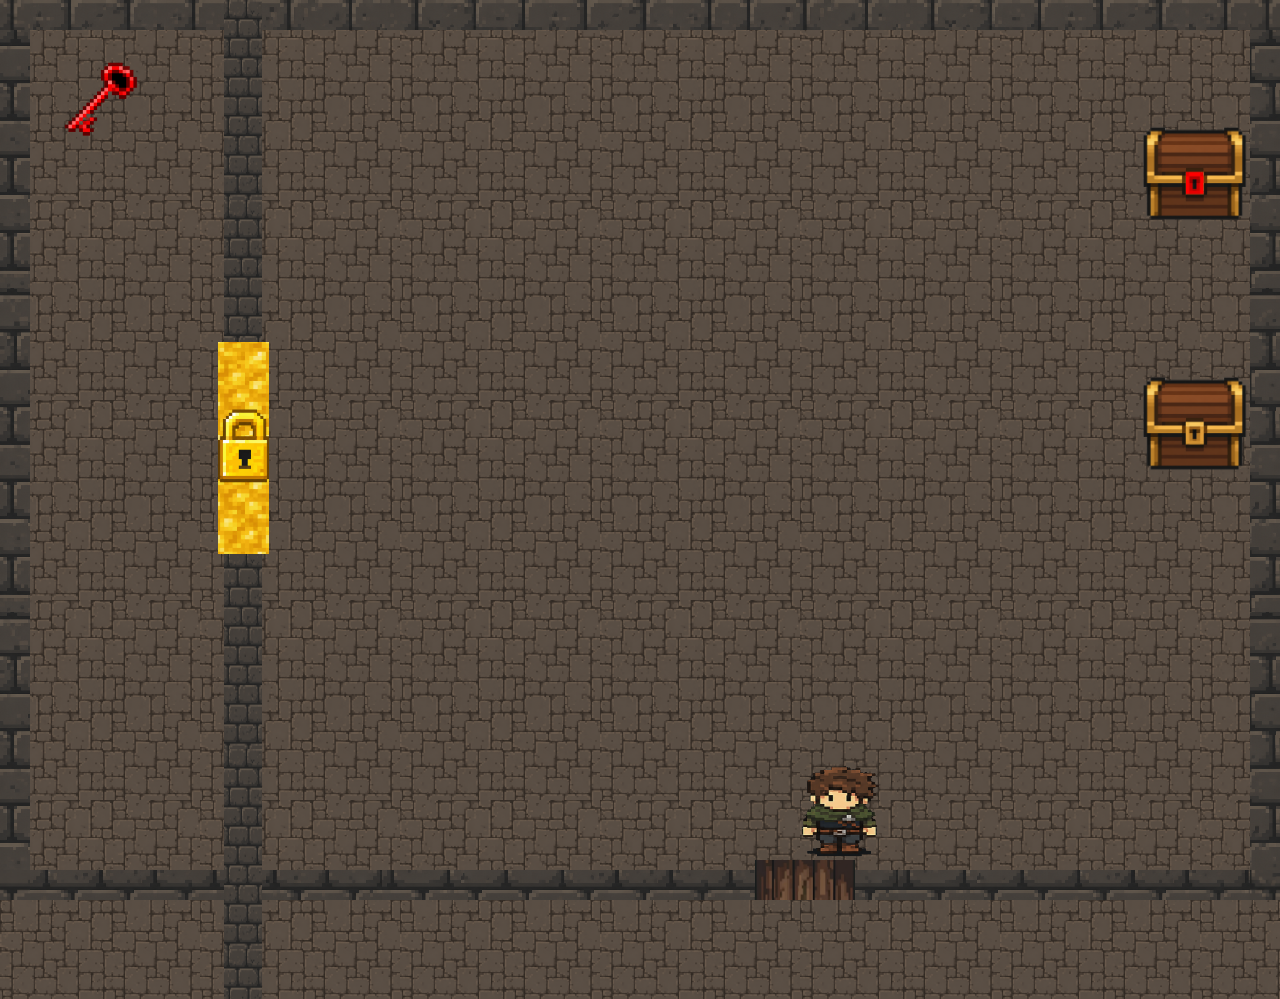
<file: index.html>
<!DOCTYPE html>
<html lang="cs">
<head>
    <meta charset="UTF-8">
    <meta name="viewport" content="width=1700, initial-scale=1">
    <title>Dungeons</title>
    <link rel="stylesheet" href="dungeonIndex.css" type="text/css">
</head>
<body>
    <img src="chestClosed.png" alt="chestClosed" id="chestClosed">
    <img src="chestOpened.png" alt="chestOpened" id="chestOpened" style="display: none">
    <img src="redKey.png" alt="redKey" id="redKey">
    <img src="redChestClosed.png" alt="redChestClosed" id="redChestClosed">
    <img src="redChestOpened.png" alt="redChestOpened" id="redChestOpened" style="display: none">
    <img src="hero.png" alt="Hero" id="hero">
    <img src="heroRight1.png" alt="HeroRight1" id="heroRight1" style="display: none">
    <img src="heroLeft1.png" alt="HeroLeft1" id="heroLeft1" style="display: none">
    <img src="heroLeft1.png" alt="HeroUp1" id="heroUp1" style="display: none">
    <img src="heroDown1.png" alt="HeroDown1" id="heroDown1" style="display: none">

    <p id="chestOpeningText" style="display: none">Press <span style="font-size: 30px"><b>e</b></span> to open</p>
    <p id="redChestOpeningText" style="display: none">Press <span style="font-size: 30px"><b>e</b></span> to open</p>
    <p id="redChestInvalidOpeningText" style="display: none">You need <span style="color: red; font-size: 30px"><b>red key</b></span> to open</p>
    <p id="chestRewards1" style="display: none">You recieved <span style="color: yellow; font-size: 30px"><b>golden key</b></span></p>
    <p id="chestRewards2" style="display: none">You recieved <span style="color: sandybrown; font-size: 30px"><b>wooden sword</b></span></p>

    <div id="wall1"></div>
    <div id="wall2"></div>
    <div id="unlockableDoor1"></div>
    <div id="doors1"></div>

    <script src="dungeonIndexLogic.js"></script>

    <footer>
        <br>
    </footer>
</body>
</html>
</file>
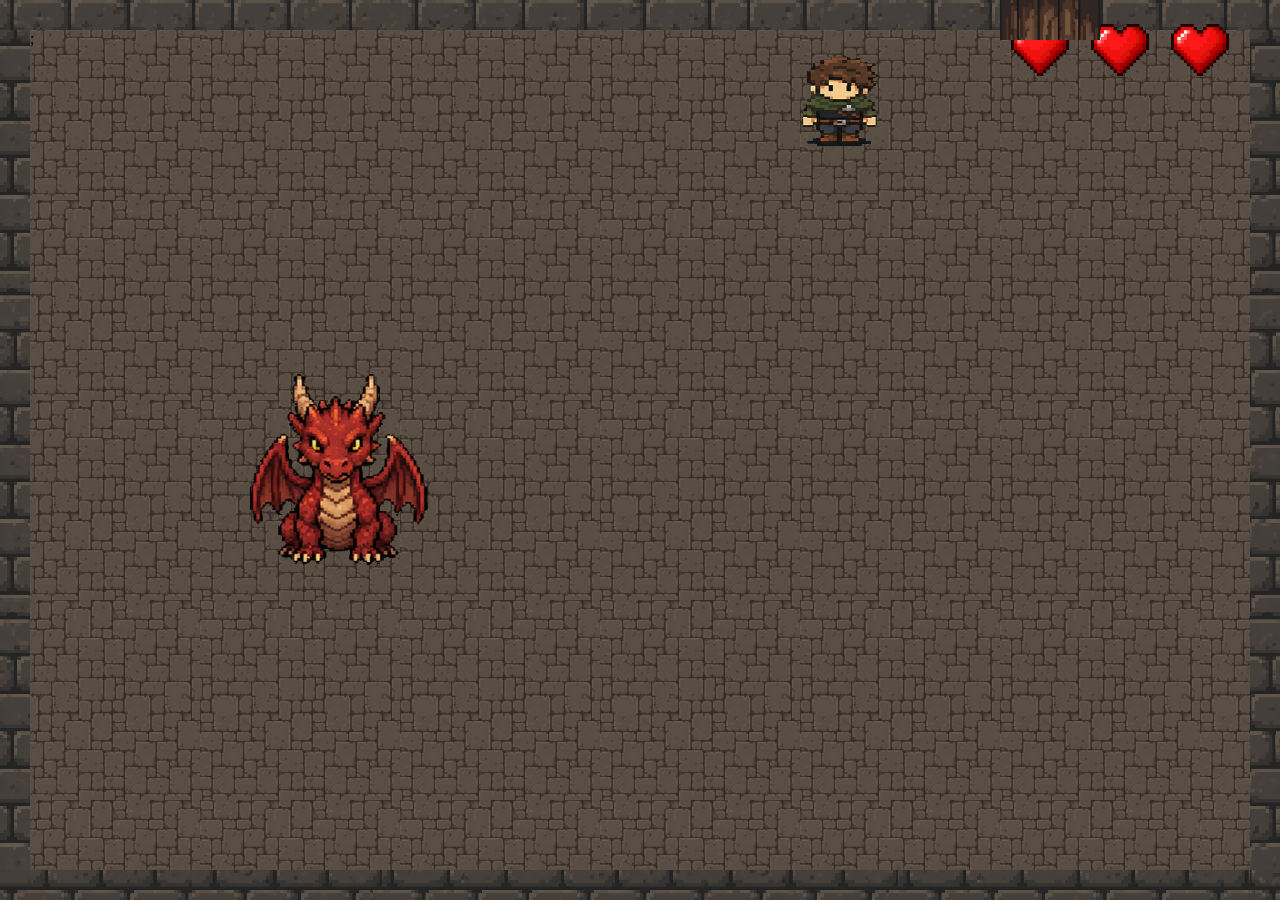
<file: dragonRoom.html>
<!DOCTYPE html>
<html lang="cs">
<head>
    <meta charset="UTF-8">
    <meta name="viewport" content="width=1700, initial-scale=1">
    <title>Room 2</title>
    <link rel="stylesheet" type="text/css" href="dungeonDragon.css">
</head>
<body>

    <img src="hero.png" alt="Hero" id="hero">
    <img src="heroRight1.png" alt="HeroRight1" id="heroRight1" style="display: none">
    <img src="heroLeft1.png" alt="HeroLeft1" id="heroLeft1" style="display: none">
    <img src="heroLeft1.png" alt="HeroUp1" id="heroUp1" style="display: none">
    <img src="heroDown1.png" alt="HeroDown1" id="heroDown1" style="display: none">
    <img src="dragon.png" alt="Dragon" id="dragon">
    <img src="dragonHit.png" alt="Dragon" id="dragonHit" style="display: none">
    <img src="fireballsDesign.png" alt="Fireball" id="fireball1">
    <img src="fireballsDesign.png" alt="Fireball" id="fireball2">
    <img src="fireballsDesign.png" alt="Fireball" id="fireball3">
    <img src="fireballsDesign.png" alt="Fireball" id="fireball4">;
    <img src="fireballsDesign.png" alt="Fireball" id="fireball5">
    <img src="fireballsDesign.png" alt="Fireball" id="fireball6">
    <img src="fireballsDesign.png" alt="Fireball" id="fireball12">
    <img src="fireballsDesign.png" alt="Fireball" id="fireball22">
    <img src="fireballsDesign.png" alt="Fireball" id="fireball32">
    <img src="fireballsDesign.png" alt="Fireball" id="fireball42">
    <img src="fireballsDesign.png" alt="Fireball" id="fireball52">
    <img src="fireballsDesign.png" alt="Fireball" id="fireball62">
    <img src="homingFireballDesign.png" alt="HomingFireball" id="homingFireball">
    <img src="portalDesign.png" alt="Portal" id="portal">
    <img src="heart.png" alt="Heart" id="heart1">
    <img src="heart.png" alt="Heart" id="heart2">
    <img src="heart.png" alt="Heart" id="heart3">

    <p id="gameOver" style="display: none">GAME OVER</p>
    <p id="canHit" style="display: none">Press <span style="font-size: 30px"><b>f</b></span> to attack</p>
    <p id="portalText" style="display: none">Press <span style="font-size: 30px"><b>e</b></span> to enter</p>

    <div id="doors1"></div>

    <script src="dungeonDragonLogic.js"></script>
</body>
</html>
</file>
<file: dungeonIndex.css>
img {
    width: 100px;
    height: 100px;
    position: absolute;
}

body {
    background-image: url("floorDesign.png");
    background-repeat: repeat;
    background-size: 200px 200px;
    border: 30px solid;
    border-image: url("wallDesign.png") 80 repeat;
    margin: 0;
    padding: 0;
    height: 100vh;
    overflow: hidden;
    box-sizing: border-box;
}

p {
    font-size: 25px;
    font-family: Arial;
    color: #ffffff;
}

#wall1 {
    background-image: url("wallDesign.png");
    background-repeat: repeat;
    background-size: 200px 200px;
    position: absolute;
    width: 3%;
    height: 38%;
    top: 0;
    left: 17.5%;
}

#wall2 {
    background-image: url("wallDesign.png");
    background-repeat: repeat;
    background-size: 200px 200px;
    position: absolute;
    width: 3%;
    height: 50%;
    top: 61%;
    left: 17.5%;
}

#chestClosed {
    position: absolute;
    top: 350px;
    width: 150px;
    height: 150px;
}

#chestOpeningText {
    color: #ffffff;
    position: absolute;
    top: 50%;
    left: 50%;
    transform: translate(-50%, -50%);
}

#redChestOpeningText {
    color: #ffffff;
    position: absolute;
    top: 50%;
    left: 50%;
    transform: translate(-50%, -50%);
}

#redChestInvalidOpeningText {
    position: absolute;
    top: 60%;
    left: 50%;
    transform: translate(-50%, -50%);
    color: #ffffff;
}

#chestRewards {
    position: absolute;
    top: 60%;
    left: 50%;
    transform: translate(-50%, -50%);
    color: #ffffff;
}

#redKey {
    height: 100px;
    width: 100px;
    position: absolute;
    top: 50px;
    left: 50px;
}

#redChestClosed {
    position: absolute;
    top: 100px;
    width: 150px;
    height: 150px;
}

#chestOpened {
    position: absolute;
    top: 350px;
    width: 150px;
    height: 150px;
}

#redChestOpened {
    position: absolute;
    top: 100px;
    width: 150px;
    height: 150px;
}

#doors1 {
    position: fixed;
    background-image: url("doorDesign.png");
    background-size: 100px 100px;
    bottom: 0;
    left: 59%;
    width: 100px;
    height: 40px;
    z-index: 10;
}

#unlockableDoor1 {
    position: fixed;
    background-image: url("goldenDoorDesign.png");
    background-size: 200px 200px;
    background-position: 49% center;
    top: 38%;
    left: 17%;
    width: 4%;
    height: 23.5%;
}

#chestRewards1 {
    position: absolute;
    top: 60%;
    left: 50%;
    transform: translate(-50%, -50%);
    color: #ffffff;
}

#chestRewards2 {
    position: absolute;
    top: 60%;
    left: 50%;
    transform: translate(-50%, -50%);
    color: #ffffff;
}

footer {
    background-color: darkslategray;
    margin: 0;
    padding: 0;
    position: fixed;
    bottom: 0;
}
</file>
<file: dungeonDragon.css>
img {
    width: 100px;
    height: 100px;
    position: absolute;
}

body {
    background-image: url("floorDesign.png");
    background-repeat: repeat;
    background-size: 200px 200px;
    border: 30px solid;
    border-image: url("wallDesign.png") 80 repeat;
    margin: 0;
    padding: 0;
    height: 100vh;
    overflow: hidden;
    box-sizing: border-box;
}

p {
    font-size: 25px;
    font-family: Arial;
    color: #ffffff;
}

#doors1 {
    position: fixed;
    background-image: url("doorDesign.png");
    background-size: cover;
    top: 0;
    left: 1000px;
    width: 100px;
    height: 40px;
    z-index: 10;
}

#dragon {
    height: 200px;
    width: 200px;
    position: absolute;
}

#dragonHit {
    height: 200px;
    width: 200px;
    position: absolute;
    z-index: 9;
}

#fireball1 {
    height: 50px;
    width: 50px;
    position: absolute;
    top: 450px;
    left: 420px;
    z-index: 10;
    rotate: -45deg;
}

#fireball2 {
    height: 50px;
    width: 50px;
    position: absolute;
    top: 450px;
    left: 420px;
    z-index: 10;
    rotate: -90deg;
}

#fireball3 {
    height: 50px;
    width: 50px;
    position: absolute;
    top: 450px;
    left: 420px;
    z-index: 10;
    rotate: -180deg;
}

#fireball4 {
    height: 50px;
    width: 50px;
    position: absolute;
    top: 450px;
    left: 420px;
    z-index: 10;
    rotate: 135deg;
}

#fireball5 {
    height: 50px;
    width: 50px;
    position: absolute;
    top: 450px;
    left: 420px;
    z-index: 10;
    rotate: 90deg;
}
#fireball6 {
    height: 50px;
    width: 50px;
    position: absolute;
    top: 450px;
    left: 420px;
    z-index: 10;
}

#fireball12 {
    height: 50px;
    width: 50px;
    position: absolute;
    top: 450px;
    left: 420px;
    z-index: 10;
    rotate: -70deg;
}

#fireball22 {
    height: 50px;
    width: 50px;
    position: absolute;
    top: 450px;
    left: 420px;
    z-index: 10;
    rotate: -135deg;
}

#fireball32 {
    height: 50px;
    width: 50px;
    position: absolute;
    top: 450px;
    left: 420px;
    z-index: 10;
    rotate: 40deg;
}

#fireball42 {
    height: 50px;
    width: 50px;
    position: absolute;
    top: 450px;
    left: 420px;
    z-index: 10;
    rotate: 180deg;
}

#fireball52 {
    height: 50px;
    width: 50px;
    position: absolute;
    top: 450px;
    left: 420px;
    z-index: 10;
    rotate: 100deg;
}
#fireball62 {
    height: 50px;
    width: 50px;
    position: absolute;
    top: 450px;
    left: 420px;
    z-index: 10;
    rotate: -20deg;
}

#homingFireball {
    height: 50px;
    width: 50px;
    position: absolute;
    top: 450px;
    left: 420px;
    z-index: 12;
}

#gameOver {
    position: absolute;
    top: 50%;
    left: 50%;
    transform: translate(-50%, -50%);
    color: red;
    font-weight: bold;
    font-size: 60px;
    font-family: "Segoe Script";
}

#canHit {
    position: absolute;
    top: 50%;
    left: 50%;
    transform: translate(-50%, -50%);
    color: #ffffff;
    font-size: 25px;
}

#portal {
    height: 200px;
    width: 200px;
    position: absolute;
}

#portalText {
    color: #ffffff;
    position: absolute;
    top: 50%;
    left: 50%;
    transform: translate(-50%, -50%);
}

#heart1 {
    position: absolute;
    top: 10px;
    height: 80px;
    width: 80px;
}

#heart2 {
    position: absolute;
    top: 10px;
    height: 80px;
    width: 80px;
}

#heart3 {
    position: absolute;
    top: 10px;
    height: 80px;
    width: 80px;
}

footer {
    background-color: darkslategray;
    margin: 0;
    padding: 0;
    position: fixed;
    bottom: 0;
}
</file>
